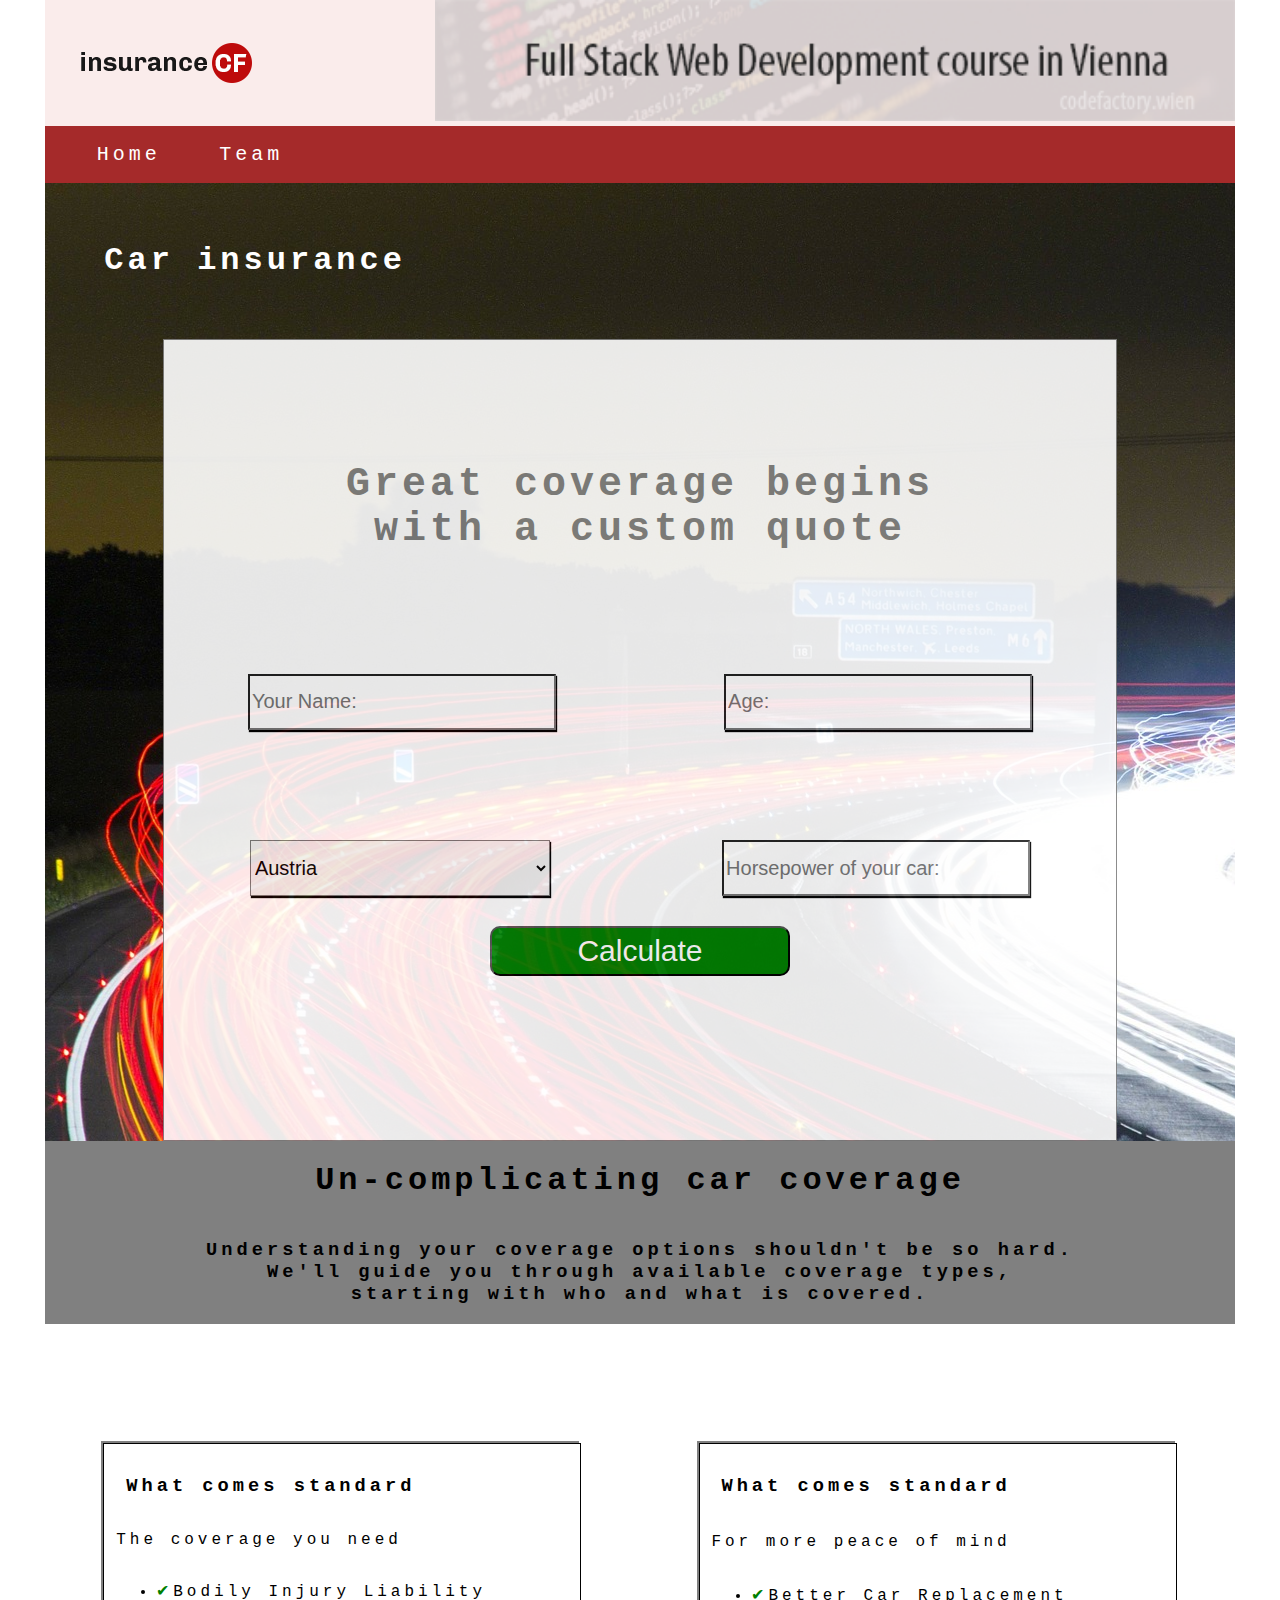
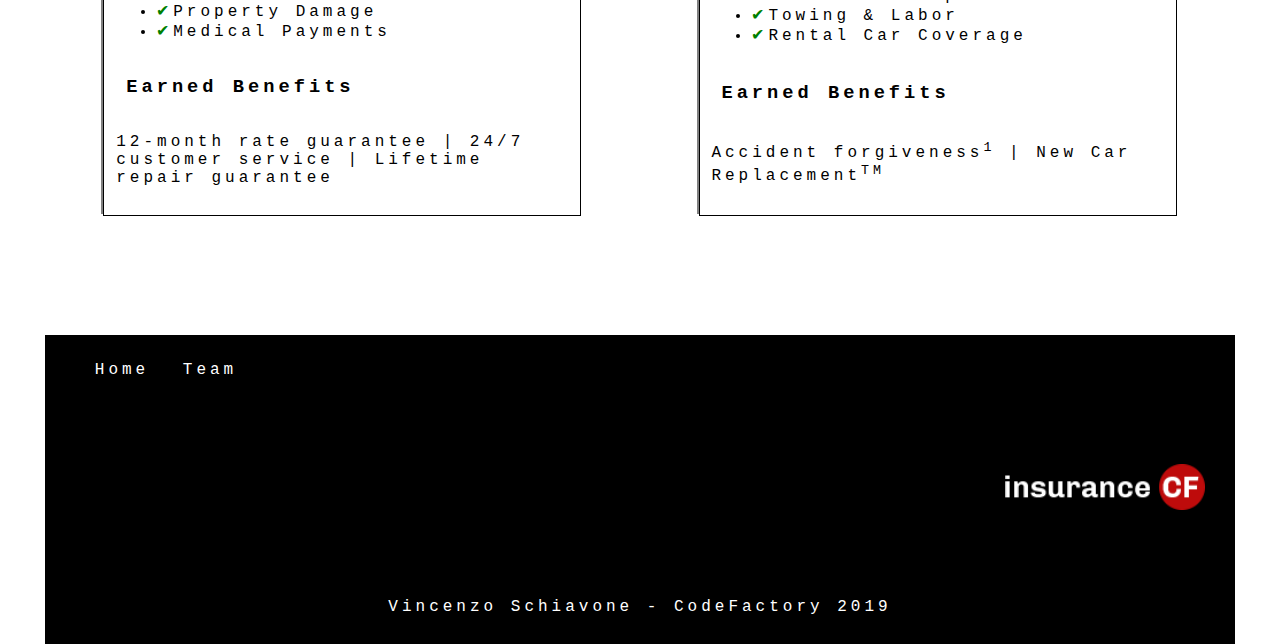
<file: Review03/html:js:css:img/index.html>
<!DOCTYPE html>
<!-----This is the HTML sheet for my 3rd. CodeReview--->
<!----Created by Vincenzo Schiavone Date: 26/01/2019--->
<html>

<head>
	<meta charset="utf-8" lang="en">
	<link rel="stylesheet" type="text/css" href="style.css">
	<meta name="viewport" content="width=device-width, initial-scale=1">
	<title>insurance CF - Home</title>
</head>

<body>

	<div id="wrapper">

		<header>
			<div class="logo">
				<img src="logo.png" id="logo1" alt="Logo" title="Logo">
			</div>

			<div class="banner">
				<a href="https://www.codefactory.wien" target="_blank"><img src="banner.png" id="banner1" alt="Banner"
						title="www.codefactory.wien"></a>
			</div>

		</header>


		<nav>
			<ul>
				<li><a href="index.html">Home</a></li>
				<li><a href="team.html">Team</a></li>
			</ul>
		</nav>

		<main>

			<h1 class="subtitle">Car insurance</h1>


			<div class="inputarea">
				<!---start input area--->
				<h1>Great coverage begins<br>with a custom quote</h1>


				<div class="nameage">
					<input id="name" type="text" name="text" placeholder="Your Name:">
					<input id="age" type="text" name="text" placeholder="Age:">

				</div>

				<div class="horsecountry"><br>

					<select id="select" name="countries" value="Austria">
						<option value="Austria" selected>Austria</option>
						<option value="Hungary">Hungary</option>
						<option value="Greece">Greece</option>
					</select>
					<input id="horsepower" type="text" name="text" placeholder="Horsepower of your car:">


				</div>
				<div class="button">
					<button id="btn">Calculate</button>
				</div>
<div>
				<h1 id="result"></h1>
			</div>
			</div>
			<!---end input area--->

			</head>



			<div class="greycont">
				<!---middle grey part--->
				<h1>Un-complicating car coverage</h1>
				<h3>Understanding your coverage options shouldn't be so hard.<br>We'll guide you through available
					coverage types,<br>starting with who and what is covered.</h3>
			</div>

			<div class="infoboxes">
				<!---information part with 2 divs--->

				<div class="leftbox">
					<h3>What comes standard</h3>
					<p>The coverage you need</p>
					<ul>
						<li><span>✔</span>Bodily Injury Liability</li>
						<li><span>✔</span>Property Damage</li>
						<li><span>✔</span>Medical Payments</li>
					</ul>

					<h3>Earned Benefits</h3>
					<p>12-month rate guarantee | 24/7 customer service | Lifetime repair guarantee</p>
				</div>

				<div class="rightbox">
					<h3>What comes standard</h3>
					<p>For more peace of mind</p>
					<ul>
						<li><span>✔</span>Better Car Replacement</li>
						<li><span>✔</span>Towing & Labor</li>
						<li><span>✔</span>Rental Car Coverage</li>
					</ul>

					<h3>Earned Benefits</h3>
					<p>Accident forgiveness<sup>1</sup> | New Car Replacement<sup>TM</sup></p>
				</div>
				<!---information part--->


			</div>
			<!---end wrapper--->
		</main>

		<footer>
			<ul>
				<li><a href="index.html">Home</a></li>
				<li><a href="">Team</a></li>
			</ul>
			<div class="logofooter">
				<img src="logo-inv.png" alt="Logo" title="Logo.png">
			</div>
			<p>Vincenzo Schiavone - CodeFactory 2019</p>

		</footer>

	</div>
	<script src="script.js"></script>
</body>

</html>
</file>
<file: Review03/html:js:css:img/style.css>
/*This is the CSS sheet for my 3rd. CodeReview
	Created by Vincenzo Schiavone Date: 26/01/2019 */
	
body{
	margin: 0;
	padding: 0;
	font-family: Andale Mono, monospace;
	letter-spacing: 4px;
	font-weight: lighter;
	background-color: white;
}
#wrapper{
	display: flex;
	flex-direction: column;
	justify-content: space-around;
	width: 93%;
	margin: auto;
}

header{
	display: flex;
	flex-direction: row;
	justify-content: space-around;
	align-items: center;
	width: 100%;
	background-color: #faeceb;
}

.logo{
	display: flex;
	flex-direction: row;
	justify-content: space-between;
	width: 50%;
	margin: 3%;
}

#logo1{
	min-width: 33%;
}

.banner{
	display: flex;
	flex-direction: row;
	justify-content: space-around;
}
		/* the banner in the header will disappear*/
@media screen and (max-width: 1080px){
	.banner{
		display: none;
	}
}

#banner1{
	width: 800px;
	height: auto;
}

nav{
	position: sticky;
	top: 0;
	z-index: 1;
	padding: 1%;
	background-color: brown;
}
nav ul{
	list-style-type: none;
	margin: 0;
	padding: 0;
}
nav li{
	display: inline-block;
	margin-left: 3%;
}
nav li a{
	display: inline-block;
	text-decoration: none;
	font-size: 20px;
	padding: 5px;
	text-align: center;
	color: white;
}
nav li a:hover{
	background-color: white;
	color: black;

}

main{
	display: flex;
	flex-direction: row;
	flex-wrap: wrap; 
	justify-content: flex-start;
	width: 100%;
	margin: auto;
	background-image: url(traffic.jpg);
	background-position: top;
	background-repeat: no-repeat;
}

		/*subtitle remain inline shrink font size*/
@media screen and (max-width: 480px){
	.subtitle{
		text-align: justify;
		font-size: 90%;
	}
}
.subtitle{
	display: flex;
	flex-direction: row;
	flex-wrap: wrap; 
	justify-content: flex-start;
	width: 100%;
	margin: 5%;
	color: white;	
}
			/*this query iclude a overflow scroll for the input area*/
@media screen and (max-width: 480px){
	.inputarea{
		overflow: scroll;
	}
}
span{ /*--This is only for checked signs*/
	color: green;
}

.inputarea{ /* this is the container with the inputs*/
	display: flex;
	flex-direction: column;
	justify-content: flex-start;
	text-align: center;
	background-color: white;
	opacity: 0.9;
	width: 80%;
	height: 800px;
	margin: auto;
	border: 1px solid grey;
}
.inputarea h1{
	font-size: 40px;
	padding-top: 10%;
	color: grey;
}

.nameage{
	display: flex;
	flex-direction: row;
	justify-content: space-around;
	flex-wrap: wrap; 
	margin-top: 10%;
	margin-bottom: 10%;
}
.horsecountry{
	display: flex;
	flex-direction: row;
	justify-content: space-around;
	flex-wrap: wrap; 
	margin: auto;
	width: 100%;
}

.button{
	display: flex;
	flex-direction: row;
	flex-wrap: wrap; 
	justify-content: center;
	width: 80%;
	margin: auto;
}

input{
	width: 300px;
	height: 50px;
	margin: auto;
	font-size: 20px;
	box-shadow: 1px 2px 1px;
}

select{
	width: 300px;
	height: 56px;
	margin: auto;
	font-size: 20px;
	box-shadow: 1px 2px 1px;
}
button{
	width: 300px;
	height: 50px;
	background-color: green;
	color: white;
	border-radius: 10px;
	font-size: 30px;
}

.textResult h1{
	color: brown;
}

			/*this query let the grey part disappear*/
@media screen and (max-width: 480px){
	main .greycont{
		display: none;
	}
}
			/*End of input container*/

			/*this is the grey middle part*/
.greycont{
	display: flex;
	flex-direction: row;
	flex-wrap: wrap; 
	justify-content: center;
	text-align: center;
	background-color: grey;
}
.greycont h1,h3{
	padding-left: 10px;
	padding-right: 10px;
}

				/*this is the bottom part with the 2 boxes*/
.infoboxes{
	display: flex;
	flex-direction: row;
	flex-wrap: wrap; 
	justify-content: space-around;
	text-align: center;
	width: 100%;
	height: auto;
	background-color: white;
}
@media screen and (width: 800px){
	.leftbox{
		width: 10%;
		height: 200px;
	}
}
.leftbox{
	display: flex;
	flex-direction: row;
	flex-wrap: wrap; 
	text-align: left;
	padding: 1%;
	max-width: 38%;
	min-width: 300px;
	height: auto;
	background-color: white;
	margin-top: 10%;
	margin-bottom: 10%;
	box-shadow: -2px -2px grey;
	border: 1px solid black;
}

.rightbox{
	display: flex;
	flex-direction: row;
	flex-wrap: wrap; 
	text-align: left;
	padding: 1%;
	max-width: 38%;
	min-width: 300px;
	background-color: white;
	margin-top: 10%;
	margin-bottom: 10%;
	box-shadow: -2px -2px grey;
	border: 1px solid black;

}
				/* start footer*/

footer{
	display: flex;
	flex-direction: row;
	justify-content: center;
	flex-wrap: wrap;
	width: 100%;
	background-color: black;
	color: white;
}
footer ul{
	list-style-type: none;
	width: 100%;
}
footer li{
	display: inline-block;
}
footer li a{
	display: inline-block;
	text-decoration: none;
	font-size: 16px;
	text-align: center;
	padding: 10px;
	color: white;

}
footer li a:hover{
	font-size: 16px;
	background-color: white;
	color: black;
	border-radius: 2px;
}

@media screen and (max-width: 480px){
	.logofooter img{
		margin: auto;
	}
	footer p{
		font-size: 12px;
	}
	footer li{
		margin: auto;
	}
}
.logofooter{
	display: flex;
	justify-content: flex-end;
	width: 95%;
	min-width: 50%;
	margin-top: 5%;
	margin-bottom: 5%;
}
.logofooter img{
	width: 200px;
	height: auto;
}

footer p{
	text-align: center;
	padding-top: 1%;
	padding-bottom: 1%;
}
</file>
